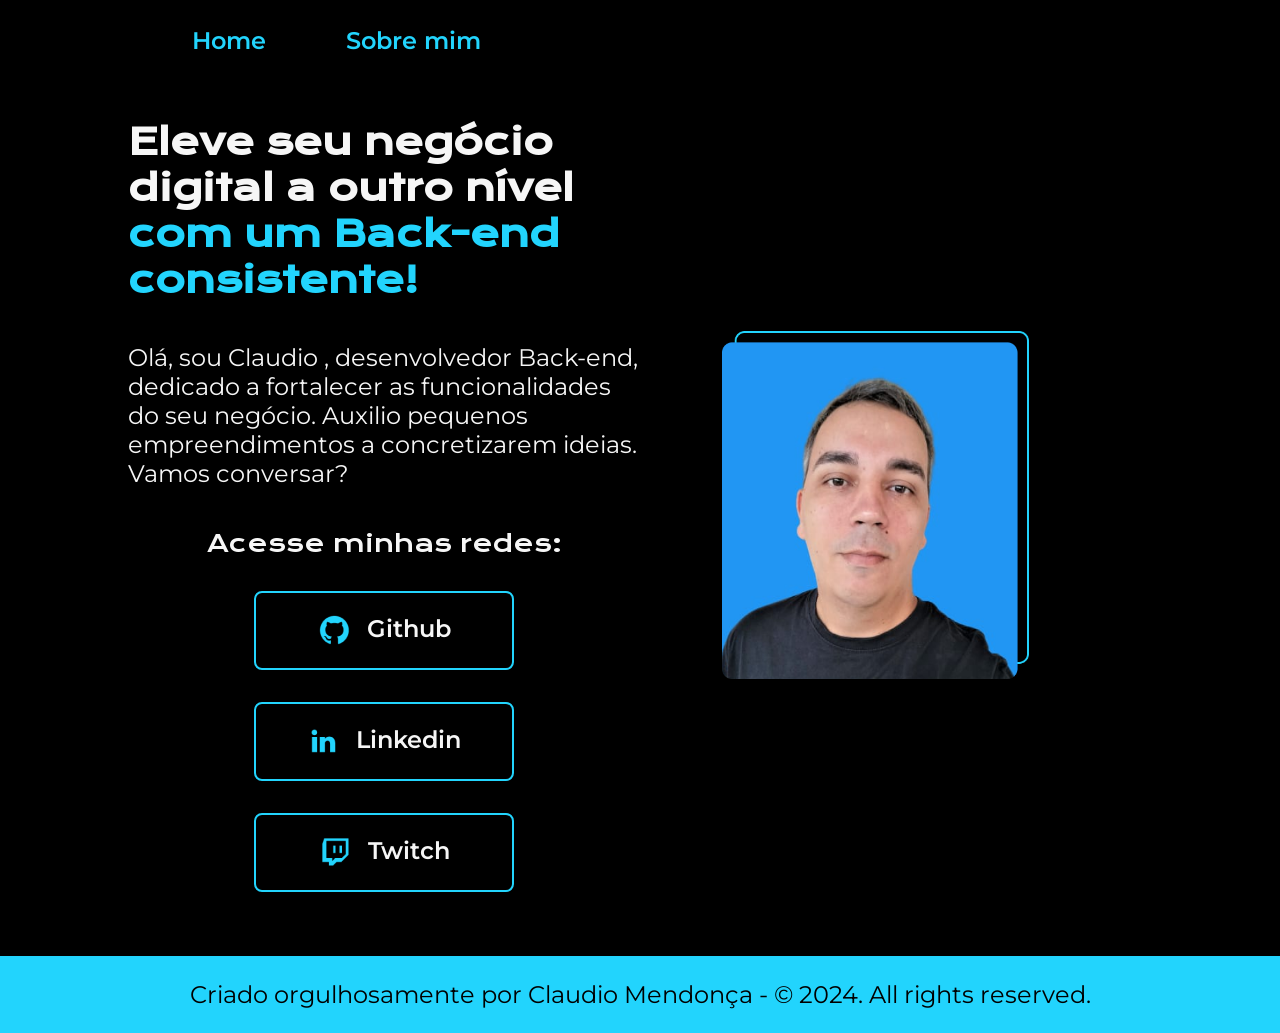
<file: old/index.html>
<!DOCTYPE html>
<html lang="pt-br">
<head>
    <meta charset="UTF-8">
    <meta http-equiv="X-UA-Compatible" content="IE=edge">
    <meta name="viewport" content="width=device-width, initial-scale=1.0">
    <title>Portfolio</title>
    <link rel="stylesheet" href="styles/style.css">
</head>
<body>
    <header class="cabecalho">
        <nav class="cabecalho__menu">
            <a class="cabecalho__menu__link" href="index.html">Home</a>
            <a class="cabecalho__menu__link" href="about.html">Sobre mim</a>
        </nav>
    </header>
    <main class="apresentacao">
        <section class="apresentacao__conteudo">
            <h1 class="apresentacao__conteudo__titulo">Eleve seu negócio digital a outro nível <strong class="titulo-destaque">com um Back-end consistente!</strong></h1>
            <p class="apresentacao__conteudo__texto">Olá, sou Claudio , desenvolvedor Back-end, dedicado a fortalecer as funcionalidades do seu negócio. Auxilio pequenos empreendimentos a concretizarem ideias. Vamos conversar?</p>
            <div class="apresentacao__links">
                <h2 class="apresentacao__links__subtitulo">Acesse minhas redes:</h2>
                <a class="apresentacao__links__navegacao" href="https://github.com/ClaudioMendonca-Eng">
                    <img class="apresentacao__links__link__img" src="img/github.png" alt="Logo do Github">
                    Github
                </a>
                <a class="apresentacao__links__navegacao" href="https://www.linkedin.com/in/claudio-mendonca/">
                    <img class="apresentacao__links__link__img" src="img/linkedin.png" alt="Logo do Linkedin">
                    Linkedin
                </a>
                <a class="apresentacao__links__navegacao" href="https://www.twitch.tv/claudiomendoncaeng">
                    <img class="apresentacao__links__link__img" src="img/twitch.png" alt="Logo do Twitch">
                    Twitch
                </a>
            </div>
        </section>
        <img class="apresentacao__imagem" src="img/imagem.png" alt="Foto da Claudio Mendonca programandor">
    </main>
    <footer class="rodape">
        <P>Criado orgulhosamente por Claudio Mendonça - © 2024. All rights reserved.</P>
    </footer>
</body>
</html>
</file>
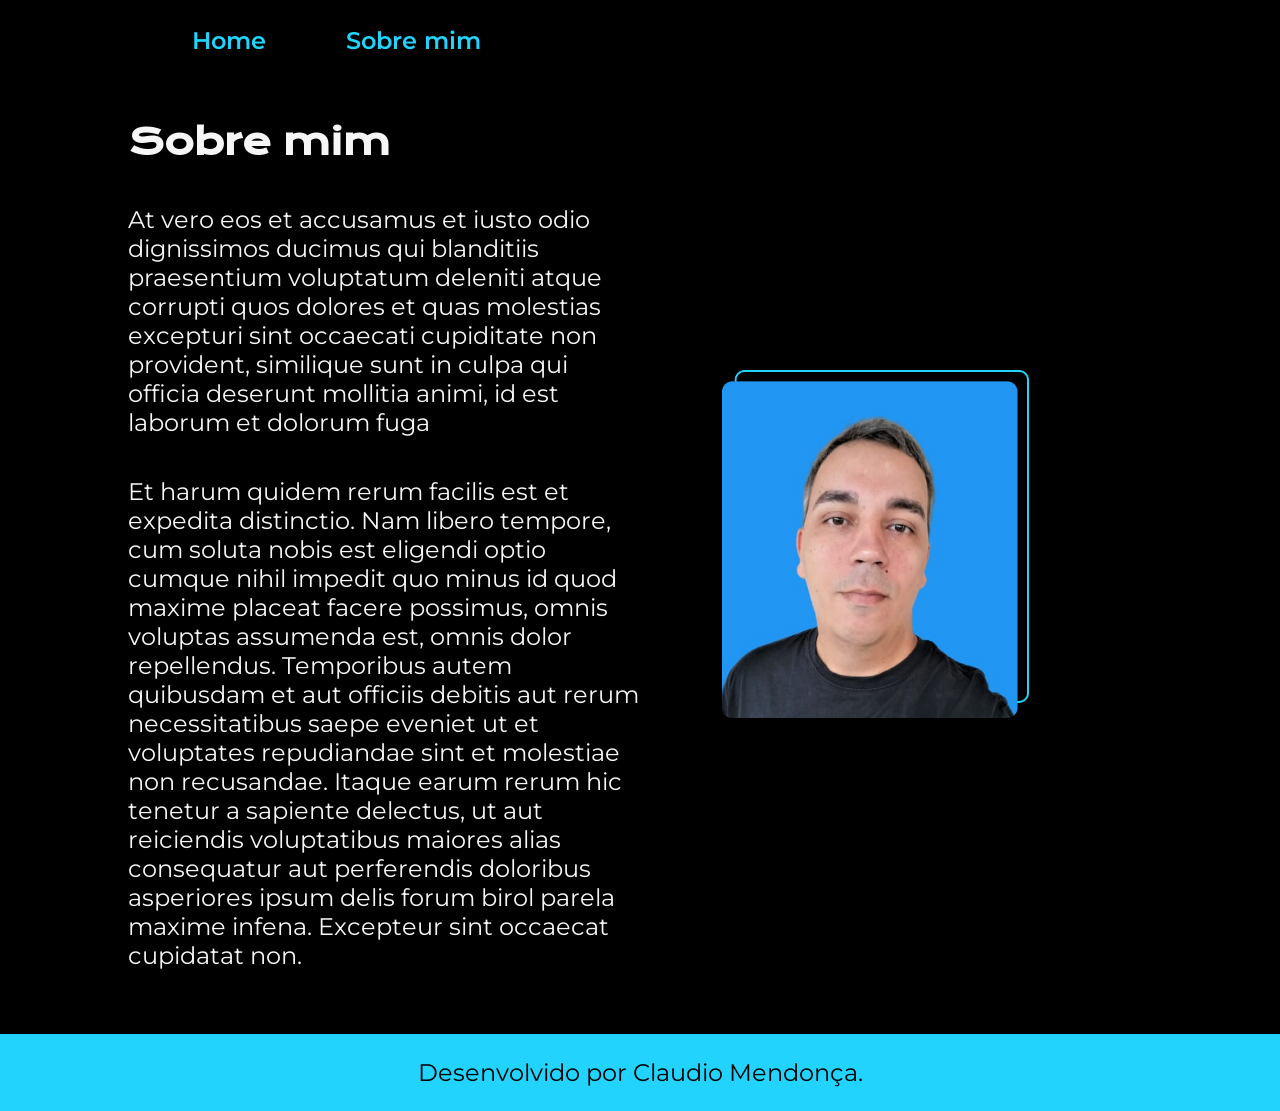
<file: about.html>
<!DOCTYPE html>
<html lang="pt-br">
<head>
    <meta charset="UTF-8">
    <meta http-equiv="X-UA-Compatible" content="IE=edge">
    <meta name="viewport" content="width=device-width, initial-scale=1.0">
    <title>Sobre mim</title>    
    <link rel="stylesheet" href="styles/style.css">
</head>
<body>
    <header class="cabecalho">
        <nav class="cabecalho__menu">
            <a class="cabecalho__menu__link" href="index.html">Home</a>
            <a class="cabecalho__menu__link" href="about.html">Sobre mim</a>
        </nav>
    </header>

    <main class="apresentacao">
        <section class="apresentacao__conteudo">
            <h1 class="apresentacao__conteudo__titulo">Sobre mim</h1>
            <p class="apresentacao__conteudo__texto">At vero eos et accusamus et iusto odio dignissimos ducimus qui blanditiis praesentium voluptatum deleniti atque corrupti quos dolores et quas molestias excepturi sint occaecati cupiditate non provident, similique sunt in culpa qui officia deserunt mollitia animi, id est laborum et dolorum fuga</p>
            <p class="apresentacao__conteudo__texto">Et harum quidem rerum facilis est et expedita distinctio. Nam libero tempore, cum soluta nobis est eligendi optio cumque nihil impedit quo minus id quod maxime placeat facere possimus, omnis voluptas assumenda est, omnis dolor repellendus. Temporibus autem quibusdam et aut officiis debitis aut rerum necessitatibus saepe eveniet ut et voluptates repudiandae sint et molestiae non recusandae. Itaque earum rerum hic tenetur a sapiente delectus, ut aut reiciendis voluptatibus maiores alias consequatur aut perferendis doloribus asperiores ipsum delis forum birol parela maxime infena. Excepteur sint occaecat cupidatat non.
            </p>
        </section>
        <img class="apresentacao__imagem" src="img/imagem.png" alt="Foto da Claudio Mendonca programandor">
    </main>

    <footer class="rodape">
        <P>Desenvolvido por Claudio Mendonça.</P>
    </footer>
</body>
</html>
</file>
<file: old/styles/style.css>
@import url('https://fonts.googleapis.com/css2?family=Krona+One&family=Montserrat:wght@400;600&display=swap');

:root {
    --cor-primaria: #000000;
    --cor-secundaria: #F6F6F6;
    --cor-terciaria: #22D4FD;
    --cor-hover: #272727;

    --fonte-primaria: 'Krona One', sans-serif;
    --font-secundaria: 'Montserrat', sans-serif;
}

*{
    margin: 0;
    padding: 0;
}
body {
    box-sizing: border-box;
    background-color: var(--cor-primaria);
    color: var(--cor-secundaria);
}

.cabecalho {
    padding: 2% 0% 0% 15%;
}

.cabecalho__menu {
    display: flex;
    gap: 80px;
}

.cabecalho__menu__link {
    font-family: var(--font-secundaria);
    font-size: 1.5rem;
    font-weight: 600;
    color: var(--cor-terciaria);
    text-decoration: none;
}

.apresentacao {
    padding: 5% 10%;
    display: flex;
    align-items: center;
    gap: 82px;
}

.apresentacao__conteudo {
    width: 50%;
    display: flex;
    flex-direction: column;
    gap: 40px;
}

.apresentacao__conteudo__titulo {
    font-size: 2.25rem;
    font-family: var(--fonte-primaria);
}

.titulo-destaque {
    color: var(--cor-terciaria);
}

.apresentacao__conteudo__texto {
    font-size: 1.5rem;
    font-family: var(--font-secundaria);
}

.apresentacao__links {
    display: flex;
    flex-direction: column;
    align-items: center;
    gap: 32px;
}

.apresentacao__links__subtitulo {
    font-family: var(--fonte-primaria);
    font-weight: 400;
    font-size: 1.5rem;
}

.apresentacao__links__navegacao {
    display: flex;
    justify-content: center;
    gap: 16px;
    border: 2px solid var(--cor-terciaria);
    width: 50%;
    text-align: center;
    border-radius: 8px;
    font-size: 1.5rem;
    font-weight: 600;
    padding: 21.5px 0;
    text-decoration: none;
    color: var(--cor-secundaria);
    font-family: var(--font-secundaria);

}

.apresentacao__links__link:hover {
    background-color: var(--cor-hover);
}

.apresentacao__imagem {
    width: 30%;
    align-items: top;

}

.rodape {
    padding: 24px 0;
    color: var(--cor-primaria);
    background-color: var(--cor-terciaria);
    text-align: center;
    font-family: var(--font-secundaria);
    font-size: 1.5rem;
    font-weight: 400;
}

@media (max-width: 1000px) {
    .cabecalho {
        padding: 2% 0% 0% 5%;
    }

    .cabecalho__menu{
        justify-content: center;        
        gap: 5%;
    }

    .apresentacao {
        flex-direction: column-reverse;
        padding: 10%;
        gap: 40px;
    }

    .apresentacao__conteudo {
        width: 100%;
        align-items: center;
        gap: 40px;
    }

    .apresentacao__conteudo__titulo {
        font-size: 2rem;
    }

    .apresentacao__conteudo__texto {
        font-size: 1.25rem;
    }

    .apresentacao__links {
        width: 100%;
        align-items: center;
        gap: 32px;
    }

    .apresentacao__links__subtitulo {
        font-size: 1.25rem;
    }

    .apresentacao__links__navegacao {
        width: 100%;
        font-size: 1.25rem;
        padding: 16px 0;
    }

    .apresentacao__imagem {
        width: 100%;
    }
}
</file>
<file: styles/style.css>
@import url('https://fonts.googleapis.com/css2?family=Krona+One&family=Montserrat:wght@400;600&display=swap');

:root {
    --cor-primaria: #000000;
    --cor-secundaria: #F6F6F6;
    --cor-terciaria: #22D4FD;
    --cor-hover: #272727;

    --fonte-primaria: 'Krona One', sans-serif;
    --font-secundaria: 'Montserrat', sans-serif;
}

*{
    margin: 0;
    padding: 0;
}
body {
    box-sizing: border-box;
    background-color: var(--cor-primaria);
    color: var(--cor-secundaria);
}

.cabecalho {
    padding: 2% 0% 0% 15%;
}

.cabecalho__menu {
    display: flex;
    gap: 80px;
}

.cabecalho__menu__link {
    font-family: var(--font-secundaria);
    font-size: 1.5rem;
    font-weight: 600;
    color: var(--cor-terciaria);
    text-decoration: none;
}

.apresentacao {
    padding: 5% 10%;
    display: flex;
    align-items: center;
    gap: 82px;
}

.apresentacao__conteudo {
    width: 50%;
    display: flex;
    flex-direction: column;
    gap: 40px;
}

.apresentacao__conteudo__titulo {
    font-size: 2.25rem;
    font-family: var(--fonte-primaria);
}

.titulo-destaque {
    color: var(--cor-terciaria);
}

.apresentacao__conteudo__texto {
    font-size: 1.5rem;
    font-family: var(--font-secundaria);
}

.apresentacao__links {
    display: flex;
    flex-direction: column;
    align-items: center;
    gap: 32px;
}

.apresentacao__links__subtitulo {
    font-family: var(--fonte-primaria);
    font-weight: 400;
    font-size: 1.5rem;
}

.apresentacao__links__navegacao {
    display: flex;
    justify-content: center;
    gap: 16px;
    border: 2px solid var(--cor-terciaria);
    width: 50%;
    text-align: center;
    border-radius: 8px;
    font-size: 1.5rem;
    font-weight: 600;
    padding: 21.5px 0;
    text-decoration: none;
    color: var(--cor-secundaria);
    font-family: var(--font-secundaria);

}

.apresentacao__links__link:hover {
    background-color: var(--cor-hover);
}

.apresentacao__imagem {
    width: 30%;
    align-items: top;

}

.rodape {
    padding: 24px 0;
    color: var(--cor-primaria);
    background-color: var(--cor-terciaria);
    text-align: center;
    font-family: var(--font-secundaria);
    font-size: 1.5rem;
    font-weight: 400;
}

@media (max-width: 1000px) {
    .cabecalho {
        padding: 2% 0% 0% 5%;
    }

    .cabecalho__menu{
        justify-content: center;        
        gap: 5%;
    }

    .apresentacao {
        flex-direction: column-reverse;
        padding: 10%;
        gap: 40px;
    }

    .apresentacao__conteudo {
        width: 100%;
        align-items: center;
        gap: 40px;
    }

    .apresentacao__conteudo__titulo {
        font-size: 2rem;
    }

    .apresentacao__conteudo__texto {
        font-size: 1.25rem;
    }

    .apresentacao__links {
        width: 100%;
        align-items: center;
        gap: 32px;
    }

    .apresentacao__links__subtitulo {
        font-size: 1.25rem;
    }

    .apresentacao__links__navegacao {
        width: 100%;
        font-size: 1.25rem;
        padding: 16px 0;
    }

    .apresentacao__imagem {
        width: 100%;
    }
}
</file>
